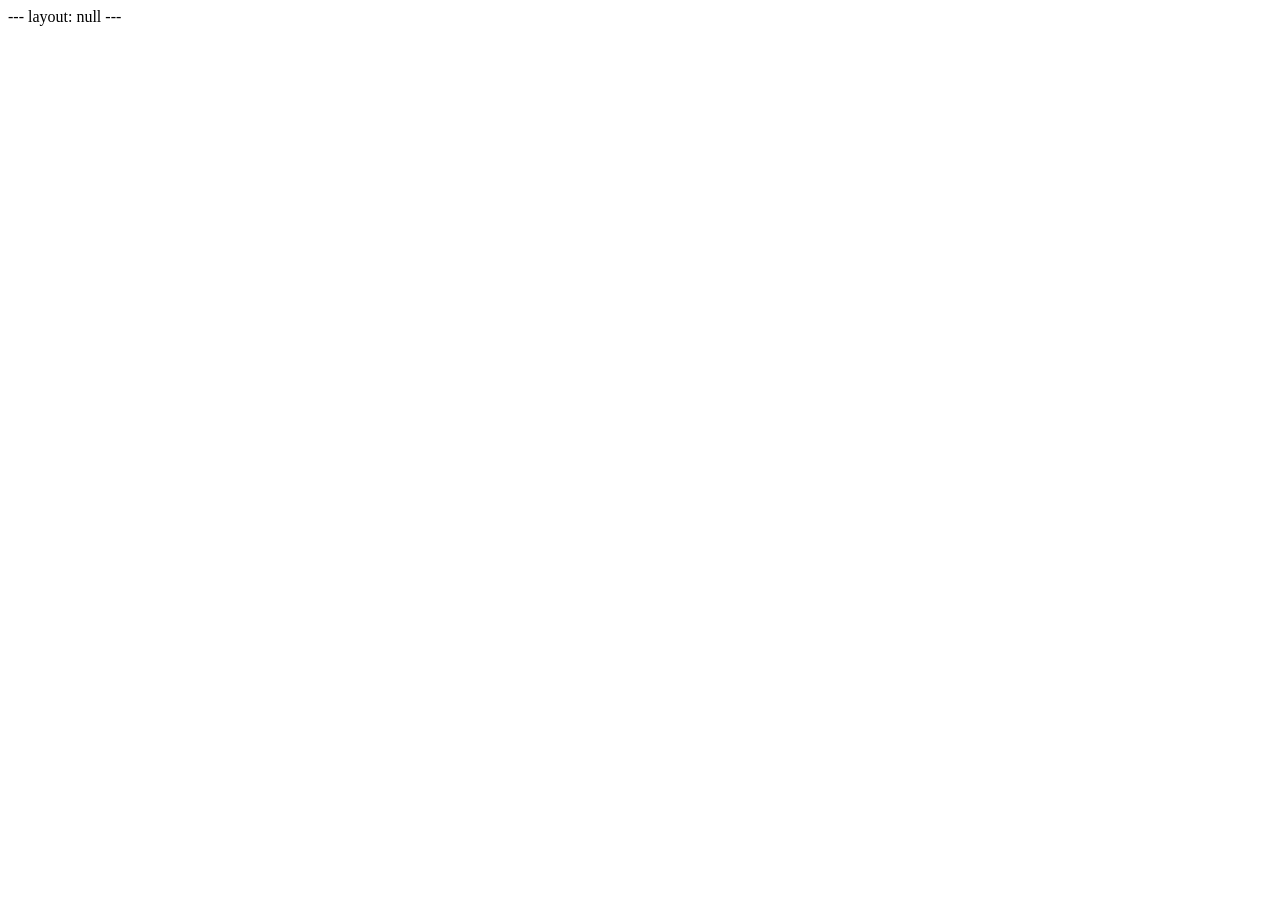
<file: file-tools/video-sandbox.html>
---
layout: null
---
<!doctype html>
<html lang="zh-Hant">
<head>
<meta charset="utf-8">
<meta http-equiv="Content-Security-Policy" content="default-src 'none'; script-src 'unsafe-inline' blob: 'wasm-unsafe-eval'; worker-src blob:; connect-src 'none'; base-uri 'none'; form-action 'none'">
<title>影片處理隔離區</title>
</head>
<body>
<script type="text/plain" id="office-worker-source">{% include_relative video-worker.js %}</script>
<script>
'use strict';
const site = new URL(location.href).origin;
addEventListener('message', function initialize(event) {
  if (event.source !== parent || event.origin !== site ||
      event.data?.type !== 'office-worker-init' || event.ports.length !== 1) return;
  removeEventListener('message', initialize);
  const port = event.ports[0];
  const source = document.getElementById('office-worker-source').textContent;
  const url = URL.createObjectURL(new Blob([source], { type: 'application/javascript' }));
  let worker;
  try {
    worker = new Worker(url);
    worker.onerror = () => port.postMessage({ type: 'worker-error', message: '隔離轉檔引擎中斷。' });
    worker.onmessage = ({ data }) => port.postMessage(data, data.output ? [data.output.buffer] : []);
    port.onmessage = ({ data }) => {
      if (data?.type === 'close') { worker.terminate(); port.close(); return; }
      worker.postMessage(data, data?.bytes ? [data.bytes] : []);
    };
    const assets = event.data.assets;
    worker.postMessage({ type: 'initialize', assets }, [assets.js, assets.wasm, ...Object.values(assets.fonts)]);
  } catch {
    port.postMessage({ type: 'worker-error', message: '無法啟動隔離轉檔引擎。' });
  } finally {
    URL.revokeObjectURL(url);
  }
});
</script>
</body>
</html>
</file>
